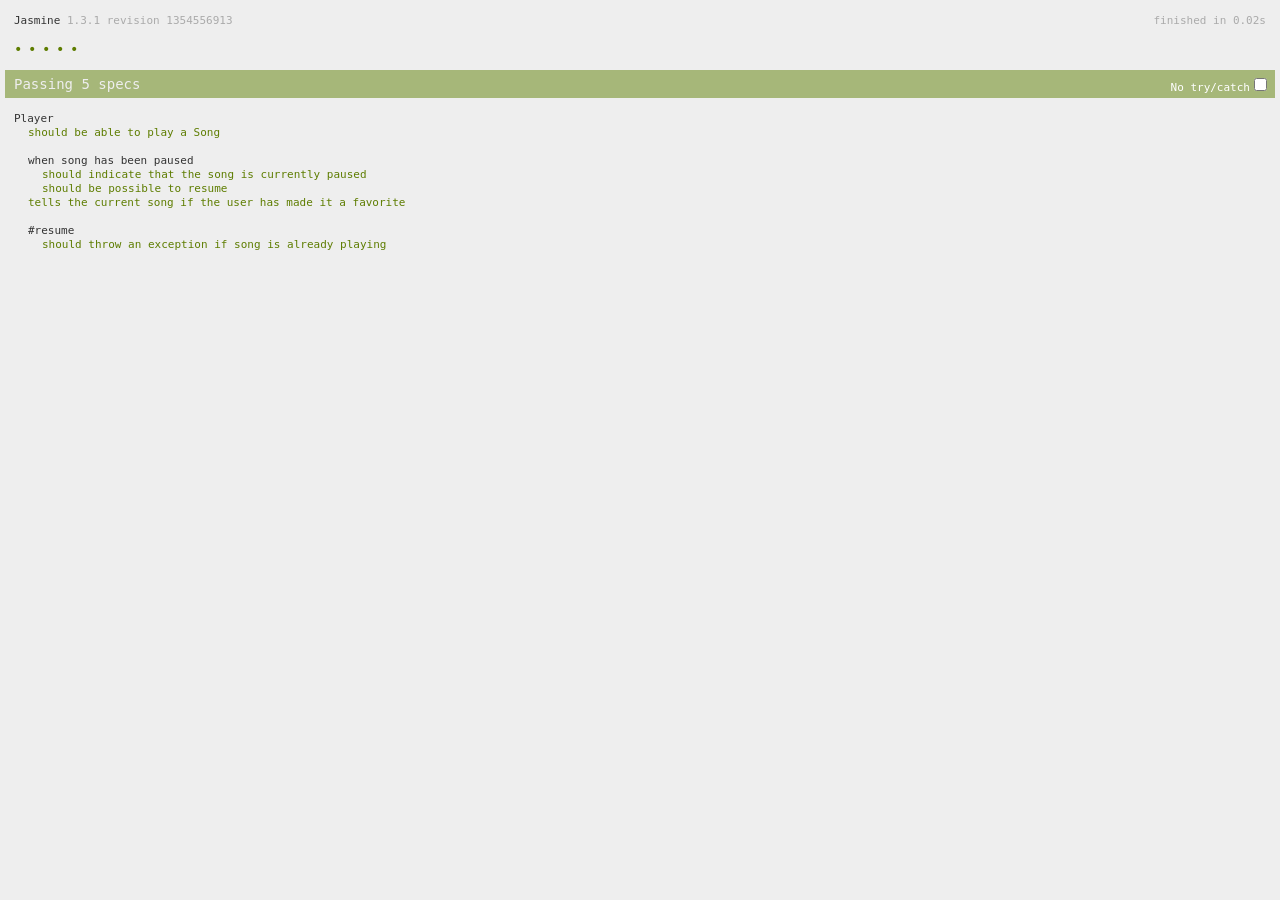
<file: jasmine.tests/SpecRunner.html>
<!DOCTYPE HTML PUBLIC "-//W3C//DTD HTML 4.01 Transitional//EN"
  "http://www.w3.org/TR/html4/loose.dtd">
<html>
<head>
  <title>Jasmine Spec Runner</title>

  <link rel="shortcut icon" type="image/png" href="lib/jasmine-1.3.1/jasmine_favicon.png">
  <link rel="stylesheet" type="text/css" href="lib/jasmine-1.3.1/jasmine.css">
  <script type="text/javascript" src="lib/jasmine-1.3.1/jasmine.js"></script>
  <script type="text/javascript" src="lib/jasmine-1.3.1/jasmine-html.js"></script>

  <!-- include source files here... -->
  <script type="text/javascript" src="src/Player.js"></script>
  <script type="text/javascript" src="src/Song.js"></script>

  <!-- include spec files here... -->
  <script type="text/javascript" src="spec/SpecHelper.js"></script>
  <script type="text/javascript" src="spec/PlayerSpec.js"></script>
  <script type="text/javascript" src="JasmineTestRunner.js"></script>

  

</head>

<body>
</body>
</html>
</file>
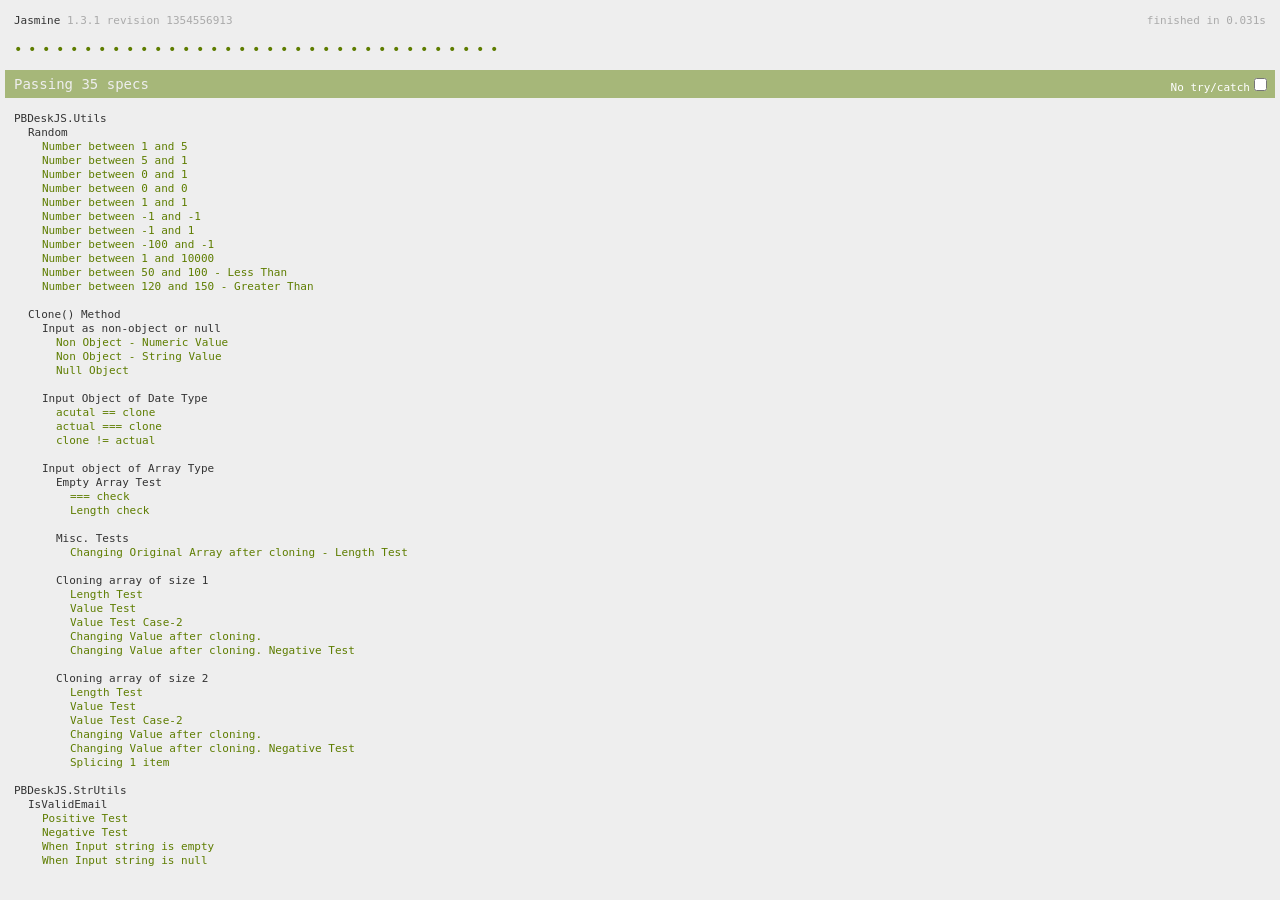
<file: jasmine.tests/SpecRunnerForPBDeskUtils.js.html>
<!DOCTYPE HTML PUBLIC "-//W3C//DTD HTML 4.01 Transitional//EN"
  "http://www.w3.org/TR/html4/loose.dtd">
<html>
<head>
  <title>Jasmine Spec Runner for PBDeskUtils.js</title>

  <link rel="shortcut icon" type="image/png" href="lib/jasmine-1.3.1/jasmine_favicon.png">
  <link rel="stylesheet" type="text/css" href="lib/jasmine-1.3.1/jasmine.css">
  <script type="text/javascript" src="lib/jasmine-1.3.1/jasmine.js"></script>
  <script type="text/javascript" src="lib/jasmine-1.3.1/jasmine-html.js"></script>

  <!-- include source files here... -->
  <script type="text/javascript" src="../PBDeskUtils.js" ></script>

  <!-- include spec files here... -->
  <script src="spec/PBDeskJS.Utils.Spec.js"></script>
  <script src="spec/PBDeskJS.StrUtils.Spec.js"></script>
  <script src="spec/PBDeskJS.DOMUtils.Spec.js"></script>
  <script src="spec/PBDeskJS.CookieUtils.Spec.js"></script>

  <!-- include asmineTestRunner file here... -->
  <script type="text/javascript" src="JasmineTestRunner.js"></script>
</head>
<body>
</body>
</html>
</file>
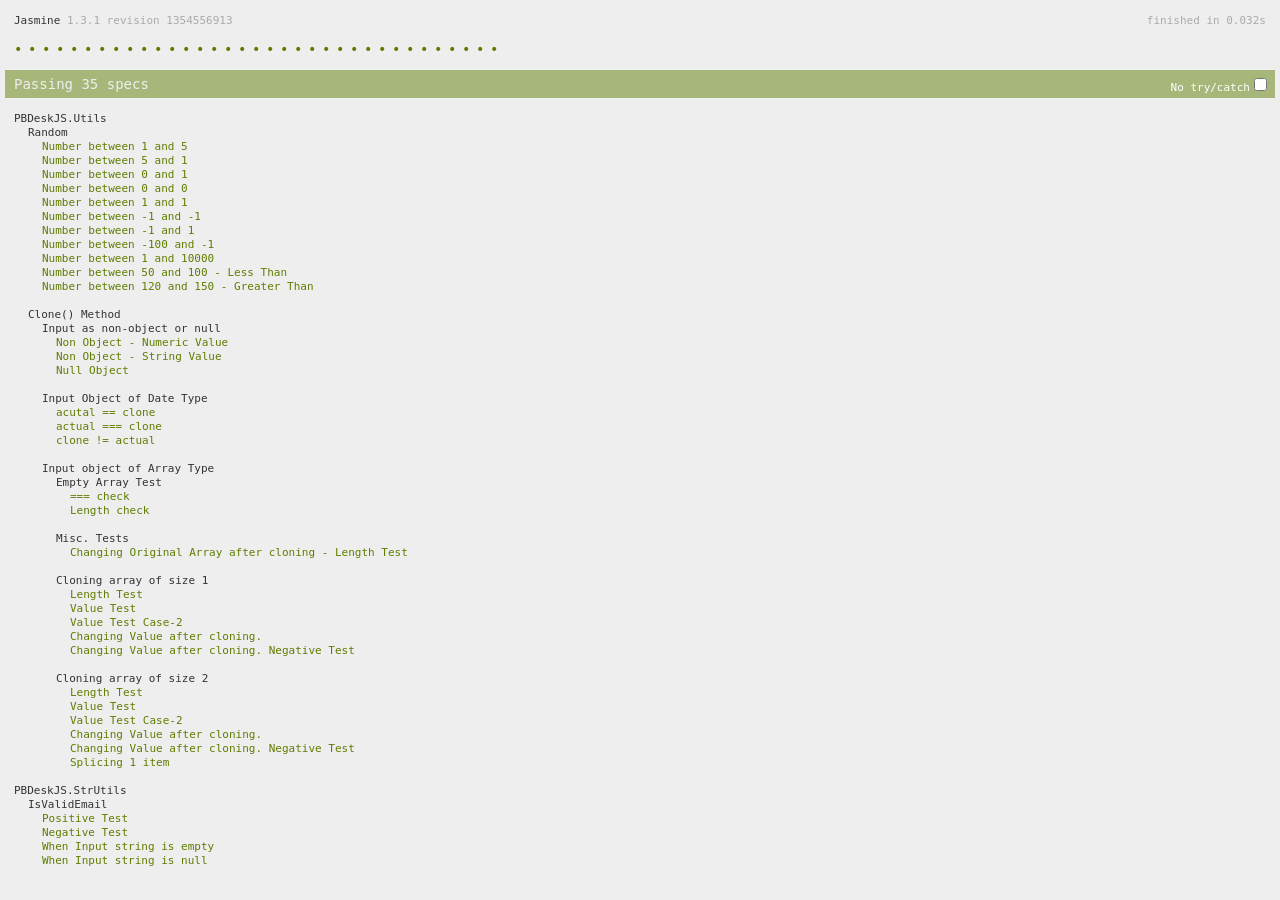
<file: jasmine.tests/SpecRunnerForPBDeskUtils.min.js.html>
<!DOCTYPE HTML PUBLIC "-//W3C//DTD HTML 4.01 Transitional//EN"
          "http://www.w3.org/TR/html4/loose.dtd">
<html>
<head>
    <title>Jasmine Spec Runner for PBDeskUtils.min.js</title>
    <link rel="shortcut icon" type="image/png" href="lib/jasmine-1.3.1/jasmine_favicon.png">
    <link rel="stylesheet" type="text/css" href="lib/jasmine-1.3.1/jasmine.css">
    <script type="text/javascript" src="lib/jasmine-1.3.1/jasmine.js"></script>
    <script type="text/javascript" src="lib/jasmine-1.3.1/jasmine-html.js"></script>
    <!-- include source files here... -->
    <script type="text/javascript" src="../PBDeskUtils.min.js"></script>
    <!-- include spec files here... -->
    <script src="spec/PBDeskJS.Utils.Spec.js"></script>
    <script src="spec/PBDeskJS.StrUtils.Spec.js"></script>
    <script src="spec/PBDeskJS.DOMUtils.Spec.js"></script>
    <script src="spec/PBDeskJS.CookieUtils.Spec.js"></script>
    <!-- include asmineTestRunner file here... -->
    <script type="text/javascript" src="JasmineTestRunner.js"></script>
</head>
<body>
</body>
</html>
</file>
<file: jasmine.tests/lib/jasmine-1.3.1/jasmine.css>
body { background-color: #eeeeee; padding: 0; margin: 5px; overflow-y: scroll; }

#HTMLReporter { font-size: 11px; font-family: Monaco, "Lucida Console", monospace; line-height: 14px; color: #333333; }
#HTMLReporter a { text-decoration: none; }
#HTMLReporter a:hover { text-decoration: underline; }
#HTMLReporter p, #HTMLReporter h1, #HTMLReporter h2, #HTMLReporter h3, #HTMLReporter h4, #HTMLReporter h5, #HTMLReporter h6 { margin: 0; line-height: 14px; }
#HTMLReporter .banner, #HTMLReporter .symbolSummary, #HTMLReporter .summary, #HTMLReporter .resultMessage, #HTMLReporter .specDetail .description, #HTMLReporter .alert .bar, #HTMLReporter .stackTrace { padding-left: 9px; padding-right: 9px; }
#HTMLReporter #jasmine_content { position: fixed; right: 100%; }
#HTMLReporter .version { color: #aaaaaa; }
#HTMLReporter .banner { margin-top: 14px; }
#HTMLReporter .duration { color: #aaaaaa; float: right; }
#HTMLReporter .symbolSummary { overflow: hidden; *zoom: 1; margin: 14px 0; }
#HTMLReporter .symbolSummary li { display: block; float: left; height: 7px; width: 14px; margin-bottom: 7px; font-size: 16px; }
#HTMLReporter .symbolSummary li.passed { font-size: 14px; }
#HTMLReporter .symbolSummary li.passed:before { color: #5e7d00; content: "\02022"; }
#HTMLReporter .symbolSummary li.failed { line-height: 9px; }
#HTMLReporter .symbolSummary li.failed:before { color: #b03911; content: "x"; font-weight: bold; margin-left: -1px; }
#HTMLReporter .symbolSummary li.skipped { font-size: 14px; }
#HTMLReporter .symbolSummary li.skipped:before { color: #bababa; content: "\02022"; }
#HTMLReporter .symbolSummary li.pending { line-height: 11px; }
#HTMLReporter .symbolSummary li.pending:before { color: #aaaaaa; content: "-"; }
#HTMLReporter .exceptions { color: #fff; float: right; margin-top: 5px; margin-right: 5px; }
#HTMLReporter .bar { line-height: 28px; font-size: 14px; display: block; color: #eee; }
#HTMLReporter .runningAlert { background-color: #666666; }
#HTMLReporter .skippedAlert { background-color: #aaaaaa; }
#HTMLReporter .skippedAlert:first-child { background-color: #333333; }
#HTMLReporter .skippedAlert:hover { text-decoration: none; color: white; text-decoration: underline; }
#HTMLReporter .passingAlert { background-color: #a6b779; }
#HTMLReporter .passingAlert:first-child { background-color: #5e7d00; }
#HTMLReporter .failingAlert { background-color: #cf867e; }
#HTMLReporter .failingAlert:first-child { background-color: #b03911; }
#HTMLReporter .results { margin-top: 14px; }
#HTMLReporter #details { display: none; }
#HTMLReporter .resultsMenu, #HTMLReporter .resultsMenu a { background-color: #fff; color: #333333; }
#HTMLReporter.showDetails .summaryMenuItem { font-weight: normal; text-decoration: inherit; }
#HTMLReporter.showDetails .summaryMenuItem:hover { text-decoration: underline; }
#HTMLReporter.showDetails .detailsMenuItem { font-weight: bold; text-decoration: underline; }
#HTMLReporter.showDetails .summary { display: none; }
#HTMLReporter.showDetails #details { display: block; }
#HTMLReporter .summaryMenuItem { font-weight: bold; text-decoration: underline; }
#HTMLReporter .summary { margin-top: 14px; }
#HTMLReporter .summary .suite .suite, #HTMLReporter .summary .specSummary { margin-left: 14px; }
#HTMLReporter .summary .specSummary.passed a { color: #5e7d00; }
#HTMLReporter .summary .specSummary.failed a { color: #b03911; }
#HTMLReporter .description + .suite { margin-top: 0; }
#HTMLReporter .suite { margin-top: 14px; }
#HTMLReporter .suite a { color: #333333; }
#HTMLReporter #details .specDetail { margin-bottom: 28px; }
#HTMLReporter #details .specDetail .description { display: block; color: white; background-color: #b03911; }
#HTMLReporter .resultMessage { padding-top: 14px; color: #333333; }
#HTMLReporter .resultMessage span.result { display: block; }
#HTMLReporter .stackTrace { margin: 5px 0 0 0; max-height: 224px; overflow: auto; line-height: 18px; color: #666666; border: 1px solid #ddd; background: white; white-space: pre; }

#TrivialReporter { padding: 8px 13px; position: absolute; top: 0; bottom: 0; left: 0; right: 0; overflow-y: scroll; background-color: white; font-family: "Helvetica Neue Light", "Lucida Grande", "Calibri", "Arial", sans-serif; /*.resultMessage {*/ /*white-space: pre;*/ /*}*/ }
#TrivialReporter a:visited, #TrivialReporter a { color: #303; }
#TrivialReporter a:hover, #TrivialReporter a:active { color: blue; }
#TrivialReporter .run_spec { float: right; padding-right: 5px; font-size: .8em; text-decoration: none; }
#TrivialReporter .banner { color: #303; background-color: #fef; padding: 5px; }
#TrivialReporter .logo { float: left; font-size: 1.1em; padding-left: 5px; }
#TrivialReporter .logo .version { font-size: .6em; padding-left: 1em; }
#TrivialReporter .runner.running { background-color: yellow; }
#TrivialReporter .options { text-align: right; font-size: .8em; }
#TrivialReporter .suite { border: 1px outset gray; margin: 5px 0; padding-left: 1em; }
#TrivialReporter .suite .suite { margin: 5px; }
#TrivialReporter .suite.passed { background-color: #dfd; }
#TrivialReporter .suite.failed { background-color: #fdd; }
#TrivialReporter .spec { margin: 5px; padding-left: 1em; clear: both; }
#TrivialReporter .spec.failed, #TrivialReporter .spec.passed, #TrivialReporter .spec.skipped { padding-bottom: 5px; border: 1px solid gray; }
#TrivialReporter .spec.failed { background-color: #fbb; border-color: red; }
#TrivialReporter .spec.passed { background-color: #bfb; border-color: green; }
#TrivialReporter .spec.skipped { background-color: #bbb; }
#TrivialReporter .messages { border-left: 1px dashed gray; padding-left: 1em; padding-right: 1em; }
#TrivialReporter .passed { background-color: #cfc; display: none; }
#TrivialReporter .failed { background-color: #fbb; }
#TrivialReporter .skipped { color: #777; background-color: #eee; display: none; }
#TrivialReporter .resultMessage span.result { display: block; line-height: 2em; color: black; }
#TrivialReporter .resultMessage .mismatch { color: black; }
#TrivialReporter .stackTrace { white-space: pre; font-size: .8em; margin-left: 10px; max-height: 5em; overflow: auto; border: 1px inset red; padding: 1em; background: #eef; }
#TrivialReporter .finished-at { padding-left: 1em; font-size: .6em; }
#TrivialReporter.show-passed .passed, #TrivialReporter.show-skipped .skipped { display: block; }
#TrivialReporter #jasmine_content { position: fixed; right: 100%; }
#TrivialReporter .runner { border: 1px solid gray; display: block; margin: 5px 0; padding: 2px 0 2px 10px; }
</file>
